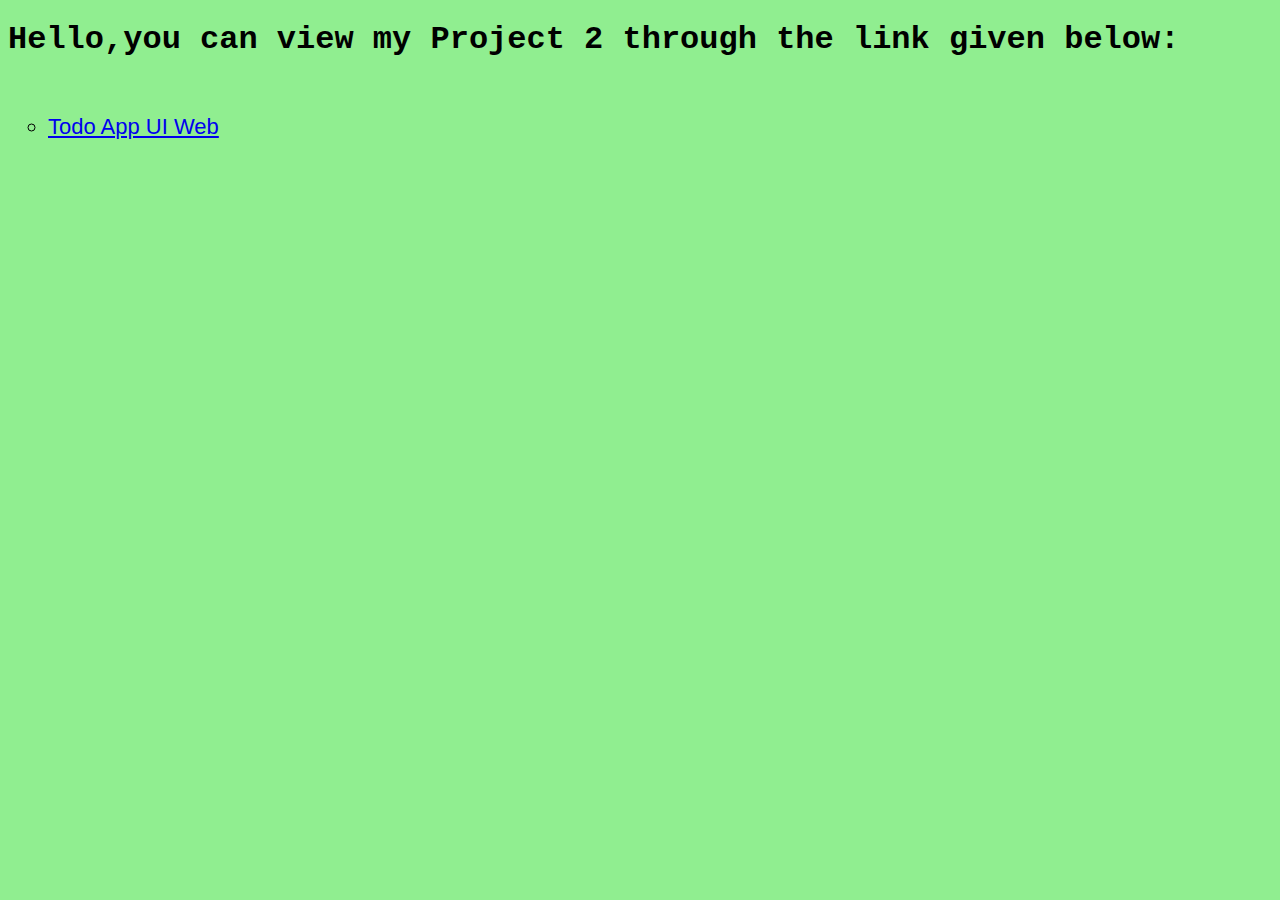
<file: index.html>
<!DOCTYPE html>
<html lang="en">
<head>
    <meta charset="UTF-8">
    <meta http-equiv="X-UA-Compatible" content="IE=edge">
    <meta name="viewport" content="width=device-width, initial-scale=1.0">
    <title>Todo App UI Web</title>
    <style>
        body {
          background-color:lightgreen;
          
         
        }
    </style>
</head>
<body>
    <h1 style="font-family: 'Courier New', Courier, monospace;">Hello,you can view my Project 2 through the link given below:</h1><br>
    <ul type="circle">
<li style="font-size: 22px;font-family: 'Segoe UI', Tahoma, Geneva, Verdana, sans-serif; "><a href="tasklist.html" >Todo App UI Web</a></li><br>


</ul>
</body>
</html>
</file>
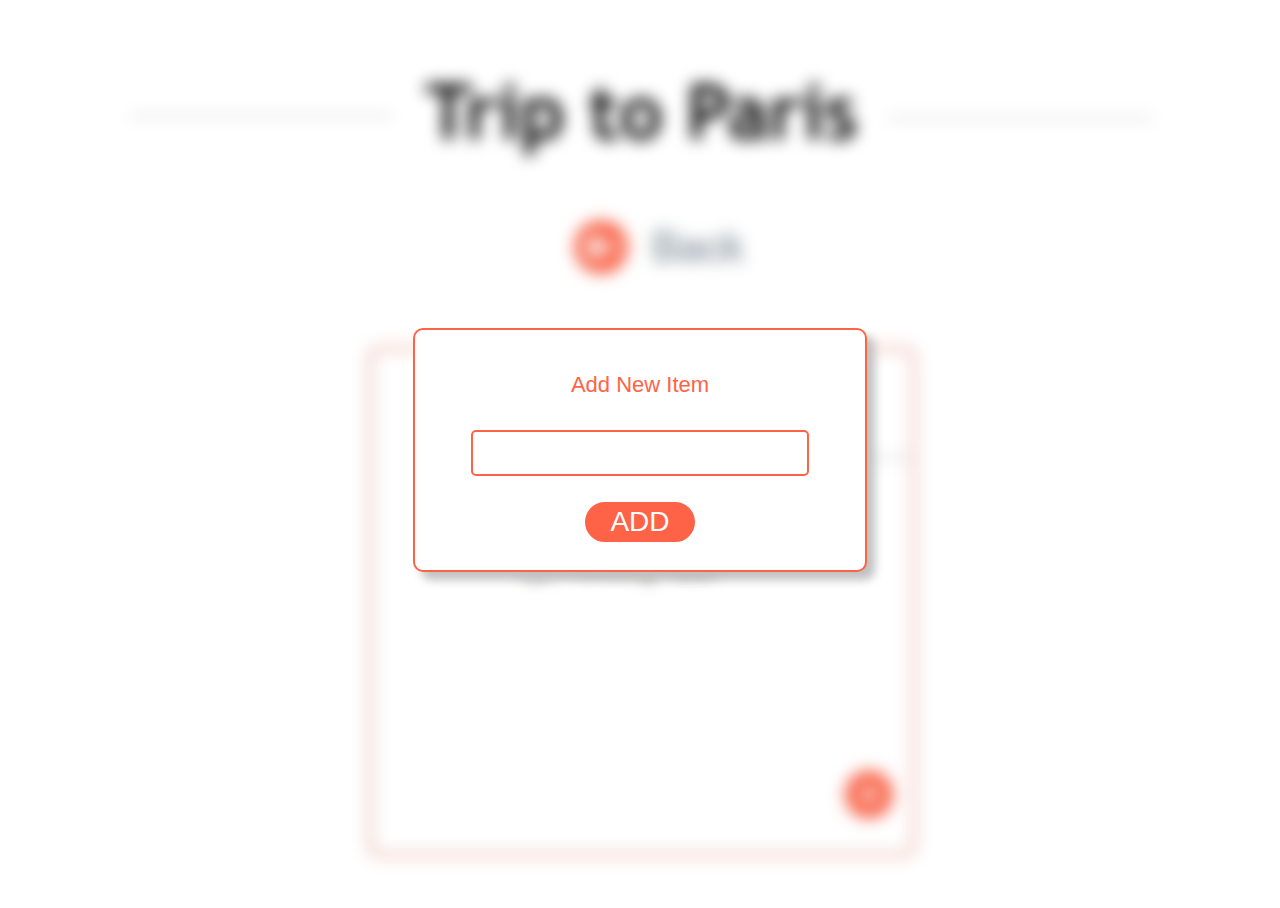
<file: addnewitem.html>
<!DOCTYPE html>
<html lang="en">
<head>
    <meta charset="UTF-8">
    <meta http-equiv="X-UA-Compatible" content="IE=edge">
    <meta name="viewport" content="width=device-width, initial-scale=1.0">
    <link rel="stylesheet" href="addnewitemcss.css">
    <title>addnewitem</title>

</head>
<body>
    <div class="bg-image"></div> 
    <div class="add">
        <p id="list">Add New Item</p>
        <form action="paris.html">
            <input type="text" id="text"><br><br>
        <input type="submit" value="ADD" id="submit">
        </form>
    </div>
</body>
</html>
</file>
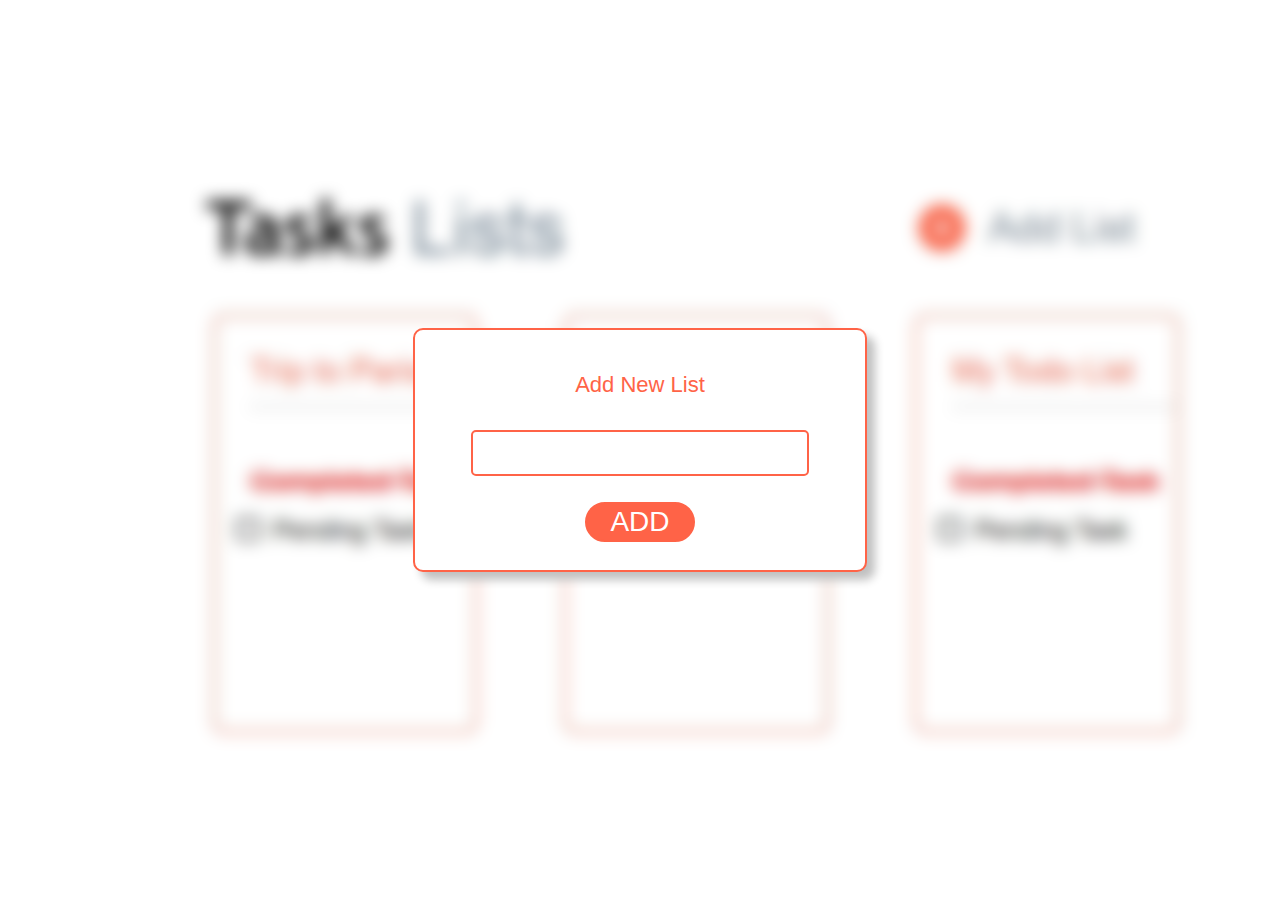
<file: addnewlist.html>
<!DOCTYPE html>
<html lang="en">
<head>
    <meta charset="UTF-8">
    <meta http-equiv="X-UA-Compatible" content="IE=edge">
    <meta name="viewport" content="width=device-width, initial-scale=1.0">
    <link rel="stylesheet" href="addnewlistcss.css">
    <title>addnewlist</title>
</head>
<body>
    <div class="bg-image"></div>
    <div>
    <div class="add">
        <p id="list">Add New List</p>
        <form action="tasklist.html">
            <input type="text" id="text"><br><br>
        <input type="submit" value="ADD" id="submit">
        </form>
    </div>
</div>
</body>
</html>
</file>
<file: addnewitemcss.css>
html {
    height: 100%;

    

  }
  body{
    
    height:100%;
    
   
   
  }
  
 
  
  .bg-image {
  
    background-image: url("paris.jpeg");
    filter: blur(8px);
    -webkit-filter: blur(8px);
    height: 100%;
    background-position: center;
    background-repeat: no-repeat;
    background-size: cover;
  }
  .add {
    text-align: center;
   
   
    background-color: white;
    border: tomato 2px solid;
    border-radius: 10px;
    font-size: 22px;
    font-family: Arial, Helvetica, sans-serif;
    color: tomato;
    
    box-shadow: silver 8px 8px 10px;
   
    height: 240px;
    width: 450px;
    position: absolute;
    top:0;
    bottom: 0;
    left: 0;
    right: 0;

    margin: auto;   
  }
  #submit
  {
    color: white;
    background-color:tomato ;
    width: 110px;
    height:40px;
    border:tomato 2px solid;
    border-radius: 50px;
    font-size: 28px;
    position:relative;
    top: 30px;
    font-family: 'Franklin Gothic Medium', 'Arial Narrow', Arial, sans-serif;
  }
  #text
  {
    width:330px;
    height: 40px;
    border:tomato 2px solid;
    border-radius: 5px;
    position: relative;
    top:30px;
  }
  #list
  {
    position:relative;
    top: 20px;
    
  }
</file>
<file: addnewlistcss.css>
html {
    height: 100%;
    
    

    
  }
  body{
    
    height:100%;
    
   
   
  }
  
  
  
  .bg-image {
   
    background-image: url("task.jpeg");
    filter: blur(8px);
    -webkit-filter: blur(8px);
    height: 100%;
    background-position: center;
    background-repeat: no-repeat;
    background-size: cover;
  }
  .add {
    text-align: center;
   
    background-color: white;
    border: tomato 2px solid;
    border-radius: 10px;
    font-size: 22px;
    font-family: Arial, Helvetica, sans-serif;
    color: tomato;

    box-shadow: silver 8px 8px 10px;
   
    height: 240px;
    width: 450px;
    position: absolute;
    top:0;
    bottom: 0;
    left: 0;
    right: 0;
    
    margin: auto;
    
    
 
     
  }
  #submit
  {
    color: white;
    background-color:tomato ;
    width: 110px;
    height:40px;
    border:tomato 2px solid;
    border-radius: 50px;
    font-size: 28px;
    position:relative;
    top: 30px;
    font-family: 'Franklin Gothic Medium', 'Arial Narrow', Arial, sans-serif;
  }
  #text
  {
    width:330px;
    height: 40px;
    border:tomato 2px solid;
    border-radius: 5px;
    position: relative;
    top:30px;
  }
  #list
  {
    position:relative;
    top: 20px;
    
  }
</file>
